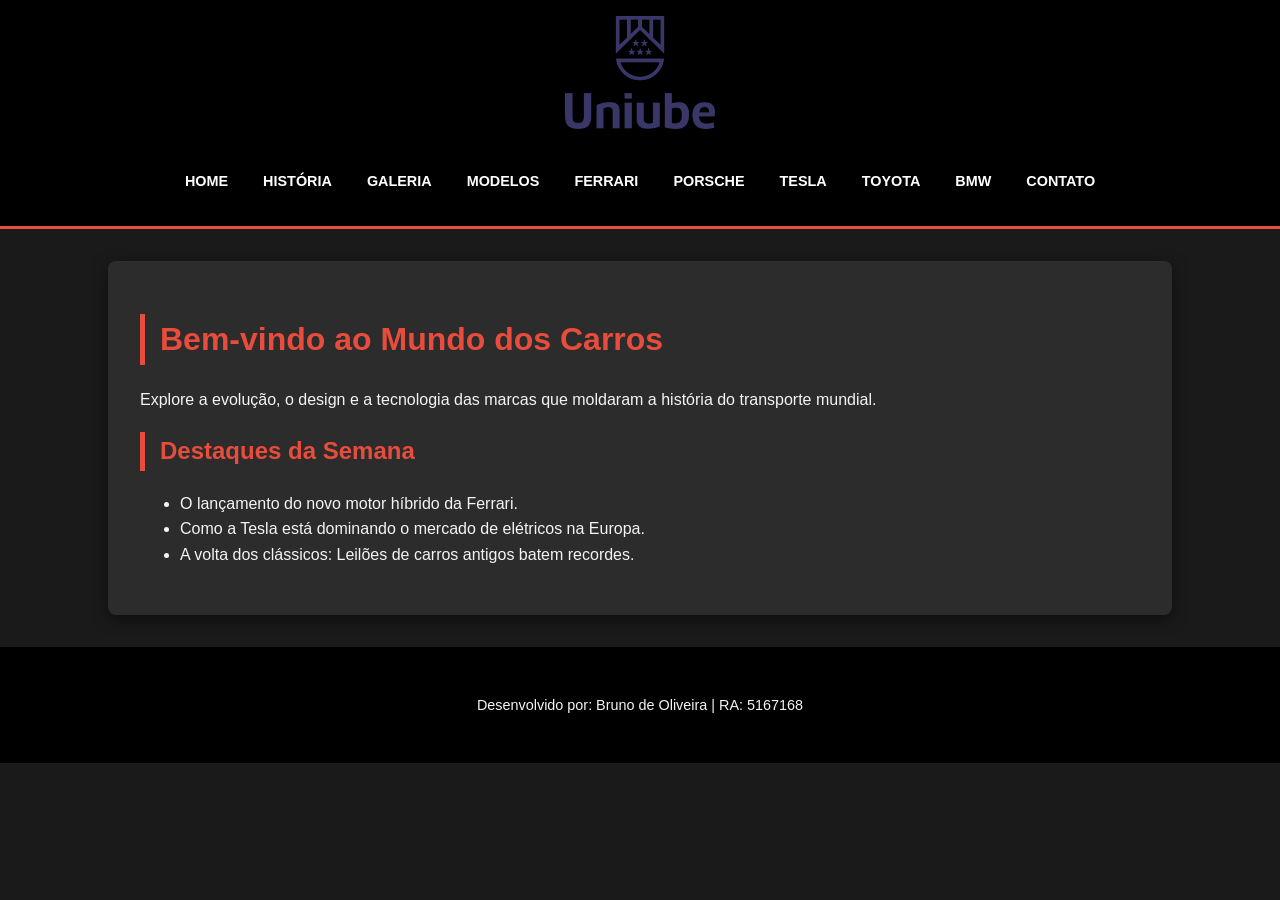
<file: index.html>
<!doctype html>
<html lang="pt-br">
  <head>
    <!-- Google Tag Manager -->
<script>(function(w,d,s,l,i){w[l]=w[l]||[];w[l].push({'gtm.start':
new Date().getTime(),event:'gtm.js'});var f=d.getElementsByTagName(s)[0],
j=d.createElement(s),dl=l!='dataLayer'?'&l='+l:'';j.async=true;j.src=
'https://www.googletagmanager.com/gtm.js?id='+i+dl;f.parentNode.insertBefore(j,f);
})(window,document,'script','dataLayer','GTM-5T6Q6W3V');</script>
<!-- End Google Tag Manager -->
    <meta charset="UTF-8" />
    <title>Mundo Automotivo - Home</title>
    <link rel="stylesheet" href="css/style.css" />
  </head>
  <body>
    <!-- Google Tag Manager (noscript) -->
<noscript><iframe src="https://www.googletagmanager.com/ns.html?id=GTM-5T6Q6W3V"
height="0" width="0" style="display:none;visibility:hidden"></iframe></noscript>
<!-- End Google Tag Manager (noscript) -->
    <header>
      <a href="https://uniube.br" target="_blank">
        <img src="imagens/Logo_Uniube.png" alt="Uniube" class="logo-uniube" />
      </a>
      <nav>
        <ul>
          <li><a href="index.html">Home</a></li>
          <li><a href="historia.html">História</a></li>
          <li><a href="galeria.html">Galeria</a></li>
          <li><a href="modelos.html">Modelos</a></li>
          <li><a href="ferrari.html">Ferrari</a></li>
          <li><a href="porsche.html">Porsche</a></li>
          <li><a href="tesla.html">Tesla</a></li>
          <li><a href="toyota.html">Toyota</a></li>
          <li><a href="bmw.html">BMW</a></li>
          <li><a href="contato.html">Contato</a></li>
        </ul>
      </nav>
    </header>
    <main>
      <h1>Bem-vindo ao Mundo dos Carros</h1>
      <p>
        Explore a evolução, o design e a tecnologia das marcas que moldaram a
        história do transporte mundial.
      </p>
      <h2>Destaques da Semana</h2>
      <ul>
        <li>O lançamento do novo motor híbrido da Ferrari.</li>
        <li>Como a Tesla está dominando o mercado de elétricos na Europa.</li>
        <li>
          A volta dos clássicos: Leilões de carros antigos batem recordes.
        </li>
      </ul>
    </main>
    <footer>
      <p>Desenvolvido por: Bruno de Oliveira | RA: 5167168</p>
    </footer>
  </body>
</html>
</file>
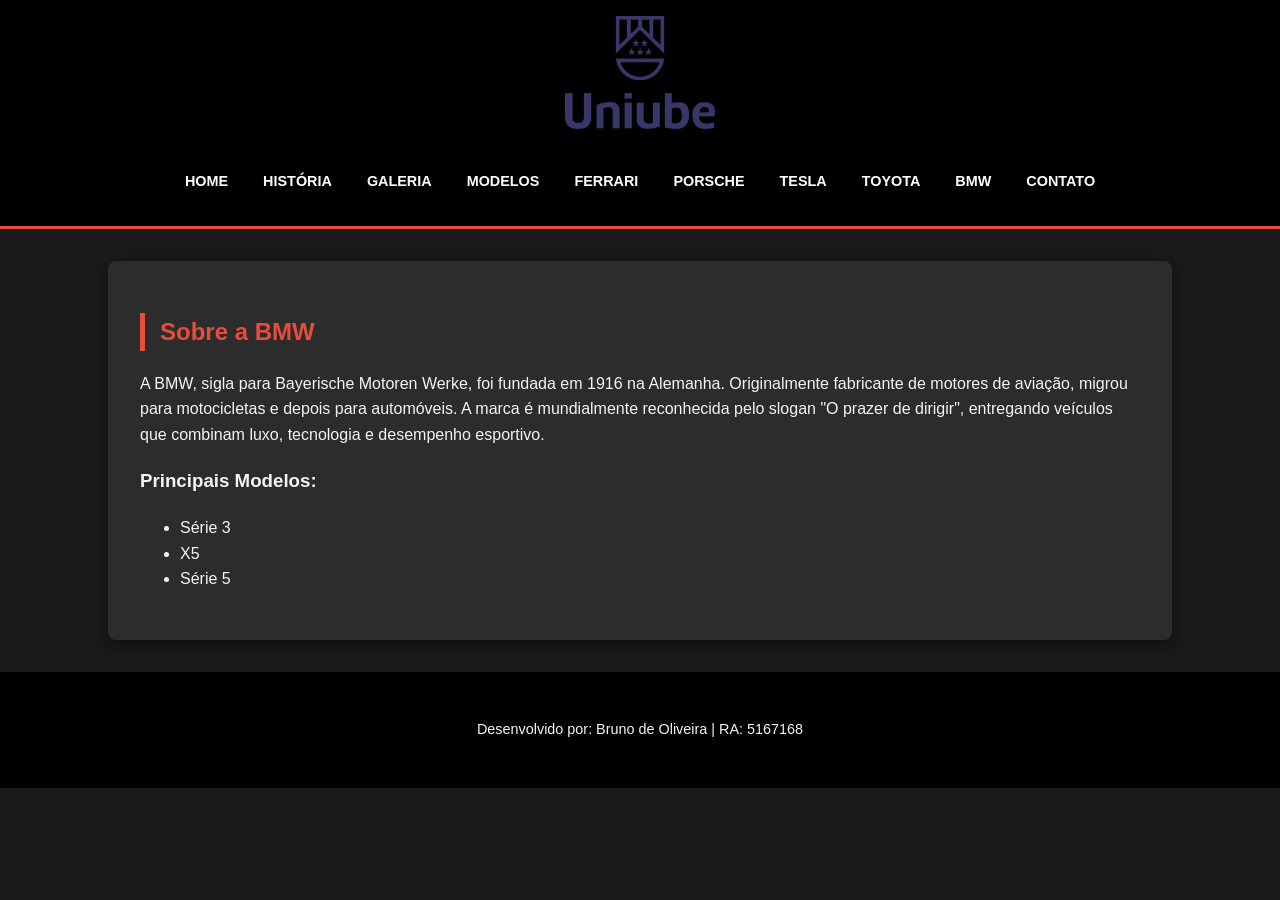
<file: bmw.html>
<!doctype html>
<html lang="pt-br">
  <head>
    <!-- Google Tag Manager -->
<script>(function(w,d,s,l,i){w[l]=w[l]||[];w[l].push({'gtm.start':
new Date().getTime(),event:'gtm.js'});var f=d.getElementsByTagName(s)[0],
j=d.createElement(s),dl=l!='dataLayer'?'&l='+l:'';j.async=true;j.src=
'https://www.googletagmanager.com/gtm.js?id='+i+dl;f.parentNode.insertBefore(j,f);
})(window,document,'script','dataLayer','GTM-5T6Q6W3V');</script>
<!-- End Google Tag Manager -->
    <meta charset="UTF-8" />
    <title>Mundo Automotivo - Home</title>
    <link rel="stylesheet" href="css/style.css" />
  </head>
  <body>
    <!-- Google Tag Manager (noscript) -->
<noscript><iframe src="https://www.googletagmanager.com/ns.html?id=GTM-5T6Q6W3V"
height="0" width="0" style="display:none;visibility:hidden"></iframe></noscript>
<!-- End Google Tag Manager (noscript) -->
    <header>
      <a href="https://uniube.br" target="_blank">
        <img src="imagens/Logo_Uniube.png" alt="Uniube" class="logo-uniube" />
      </a>
      <nav>
        <ul>
          <li><a href="index.html">Home</a></li>
          <li><a href="historia.html">História</a></li>
          <li><a href="galeria.html">Galeria</a></li>
          <li><a href="modelos.html">Modelos</a></li>
          <li><a href="ferrari.html">Ferrari</a></li>
          <li><a href="porsche.html">Porsche</a></li>
          <li><a href="tesla.html">Tesla</a></li>
          <li><a href="toyota.html">Toyota</a></li>
          <li><a href="bmw.html">BMW</a></li>
          <li><a href="contato.html">Contato</a></li>
        </ul>
      </nav>
    </header>
    <main>
      <h2>Sobre a BMW</h2>
      <p>
        A BMW, sigla para Bayerische Motoren Werke, foi fundada em 1916 na
        Alemanha. Originalmente fabricante de motores de aviação, migrou para
        motocicletas e depois para automóveis. A marca é mundialmente
        reconhecida pelo slogan "O prazer de dirigir", entregando veículos que
        combinam luxo, tecnologia e desempenho esportivo.
      </p>
      <h3>Principais Modelos:</h3>
      <ul>
        <li>Série 3</li>
        <li>X5</li>
        <li>Série 5</li>
      </ul>
    </main>
    <footer>
      <p>Desenvolvido por: Bruno de Oliveira | RA: 5167168</p>
    </footer>
  </body>
</html>
</file>
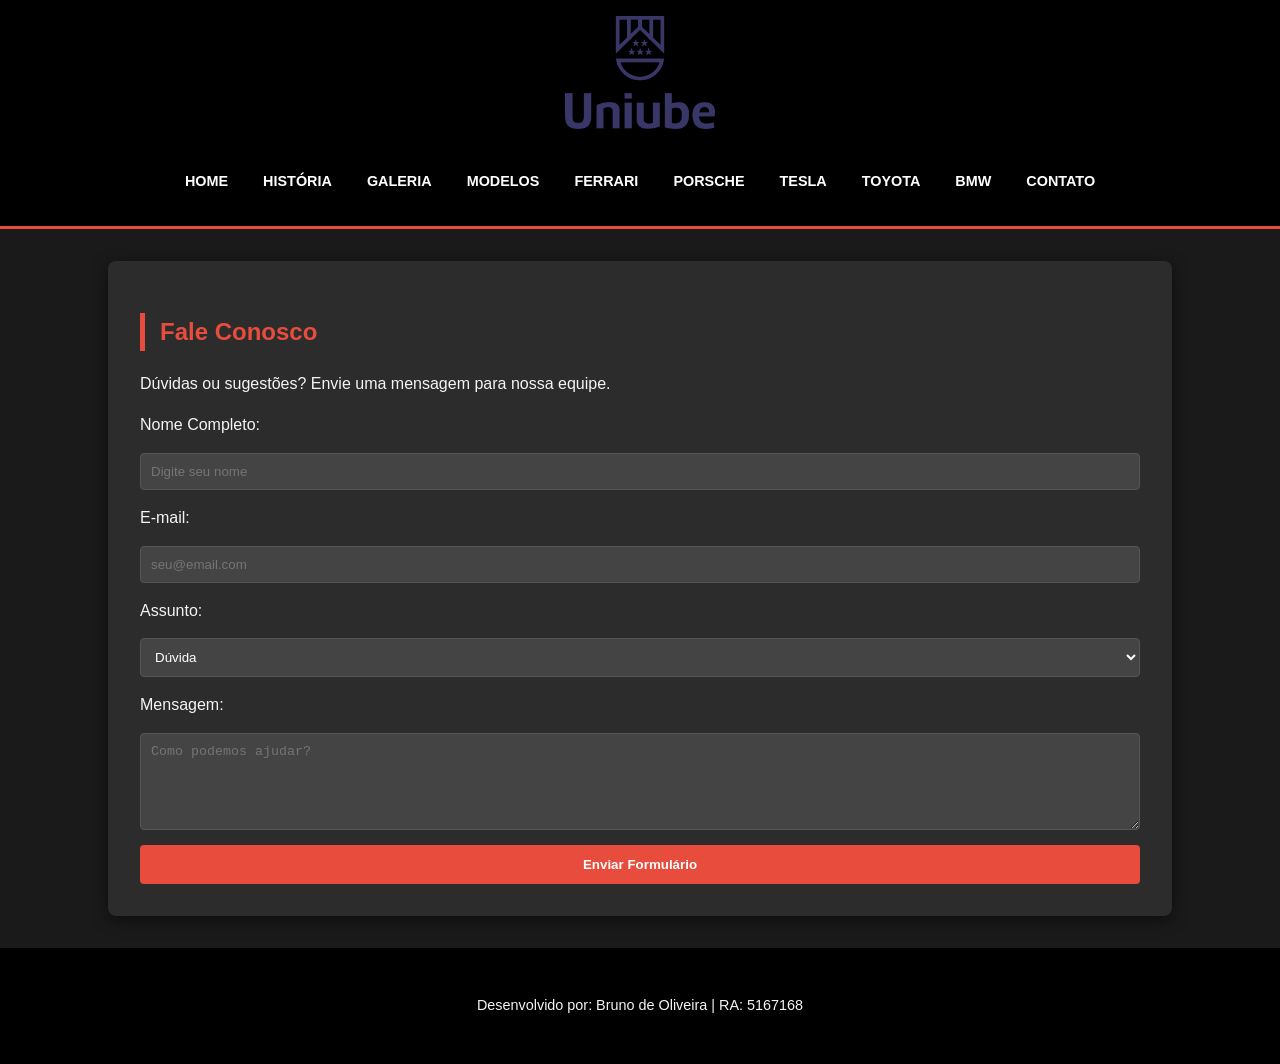
<file: contato.html>
<!doctype html>
<html lang="pt-br">
  <head>
        <!-- Google Tag Manager -->
<script>(function(w,d,s,l,i){w[l]=w[l]||[];w[l].push({'gtm.start':
new Date().getTime(),event:'gtm.js'});var f=d.getElementsByTagName(s)[0],
j=d.createElement(s),dl=l!='dataLayer'?'&l='+l:'';j.async=true;j.src=
'https://www.googletagmanager.com/gtm.js?id='+i+dl;f.parentNode.insertBefore(j,f);
})(window,document,'script','dataLayer','GTM-5T6Q6W3V');</script>
<!-- End Google Tag Manager -->
    <meta charset="UTF-8" />
    <title>Mundo Automotivo - Home</title>
    <link rel="stylesheet" href="css/style.css" />
  </head>
  <body>
    <!-- Google Tag Manager (noscript) -->
<noscript><iframe src="https://www.googletagmanager.com/ns.html?id=GTM-5T6Q6W3V"
height="0" width="0" style="display:none;visibility:hidden"></iframe></noscript>
<!-- End Google Tag Manager (noscript) -->
    <header>
      <a href="https://uniube.br" target="_blank">
        <img src="imagens/Logo_Uniube.png" alt="Uniube" class="logo-uniube" />
      </a>
      <nav>
        <ul>
          <li><a href="index.html">Home</a></li>
          <li><a href="historia.html">História</a></li>
          <li><a href="galeria.html">Galeria</a></li>
          <li><a href="modelos.html">Modelos</a></li>
          <li><a href="ferrari.html">Ferrari</a></li>
          <li><a href="porsche.html">Porsche</a></li>
          <li><a href="tesla.html">Tesla</a></li>
          <li><a href="toyota.html">Toyota</a></li>
          <li><a href="bmw.html">BMW</a></li>
          <li><a href="contato.html">Contato</a></li>
        </ul>
      </nav>
    </header>
    <main>
      <h2>Fale Conosco</h2>
      <p>Dúvidas ou sugestões? Envie uma mensagem para nossa equipe.</p>
      <form action="#">
        <label for="nome">Nome Completo:</label>
        <input type="text" id="nome" required placeholder="Digite seu nome" />

        <label for="email">E-mail:</label>
        <input type="email" id="email" required placeholder="seu@email.com" />

        <label for="assunto">Assunto:</label>
        <select id="assunto">
          <option value="duvida">Dúvida</option>
          <option value="sugestao">Sugestão</option>
          <option value="anuncio">Anunciar no site</option>
        </select>

        <label for="msg">Mensagem:</label>
        <textarea
          id="msg"
          rows="5"
          placeholder="Como podemos ajudar?"
        ></textarea>

        <button type="submit">Enviar Formulário</button>
      </form>
    </main>
    <footer>
      <p>Desenvolvido por: Bruno de Oliveira | RA: 5167168</p>
    </footer>
  </body>
</html>
</file>
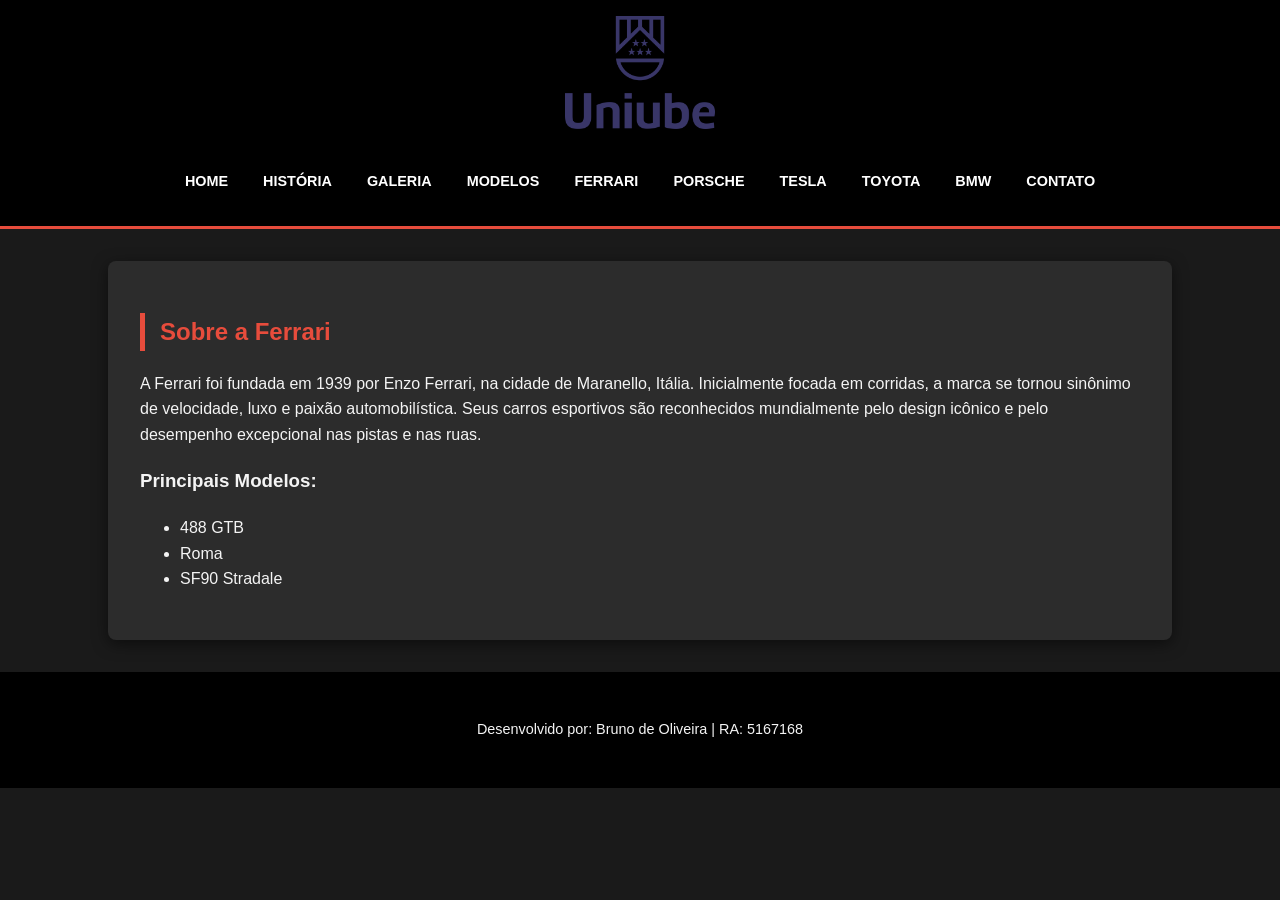
<file: ferrari.html>
<!doctype html>
<html lang="pt-br">
  <head>
    <!-- Google Tag Manager -->
<script>(function(w,d,s,l,i){w[l]=w[l]||[];w[l].push({'gtm.start':
new Date().getTime(),event:'gtm.js'});var f=d.getElementsByTagName(s)[0],
j=d.createElement(s),dl=l!='dataLayer'?'&l='+l:'';j.async=true;j.src=
'https://www.googletagmanager.com/gtm.js?id='+i+dl;f.parentNode.insertBefore(j,f);
})(window,document,'script','dataLayer','GTM-5T6Q6W3V');</script>
<!-- End Google Tag Manager -->
    <meta charset="UTF-8" />
    <title>Mundo Automotivo - Home</title>
    <link rel="stylesheet" href="css/style.css" />
  </head>
  <body>
    <!-- Google Tag Manager (noscript) -->
<noscript><iframe src="https://www.googletagmanager.com/ns.html?id=GTM-5T6Q6W3V"
height="0" width="0" style="display:none;visibility:hidden"></iframe></noscript>
<!-- End Google Tag Manager (noscript) -->
    <header>
      <a href="https://uniube.br" target="_blank">
        <img src="imagens/Logo_Uniube.png" alt="Uniube" class="logo-uniube" />
      </a>
      <nav>
        <ul>
          <li><a href="index.html">Home</a></li>
          <li><a href="historia.html">História</a></li>
          <li><a href="galeria.html">Galeria</a></li>
          <li><a href="modelos.html">Modelos</a></li>
          <li><a href="ferrari.html">Ferrari</a></li>
          <li><a href="porsche.html">Porsche</a></li>
          <li><a href="tesla.html">Tesla</a></li>
          <li><a href="toyota.html">Toyota</a></li>
          <li><a href="bmw.html">BMW</a></li>
          <li><a href="contato.html">Contato</a></li>
        </ul>
      </nav>
    </header>
    <main>
      <h2>Sobre a Ferrari</h2>
      <p>
        A Ferrari foi fundada em 1939 por Enzo Ferrari, na cidade de Maranello,
        Itália. Inicialmente focada em corridas, a marca se tornou sinônimo de
        velocidade, luxo e paixão automobilística. Seus carros esportivos são
        reconhecidos mundialmente pelo design icônico e pelo desempenho
        excepcional nas pistas e nas ruas.
      </p>
      <h3>Principais Modelos:</h3>
      <ul>
        <li>488 GTB</li>
        <li>Roma</li>
        <li>SF90 Stradale</li>
      </ul>
    </main>
    <footer>
      <p>Desenvolvido por: Bruno de Oliveira | RA: 5167168</p>
    </footer>
  </body>
</html>
</file>
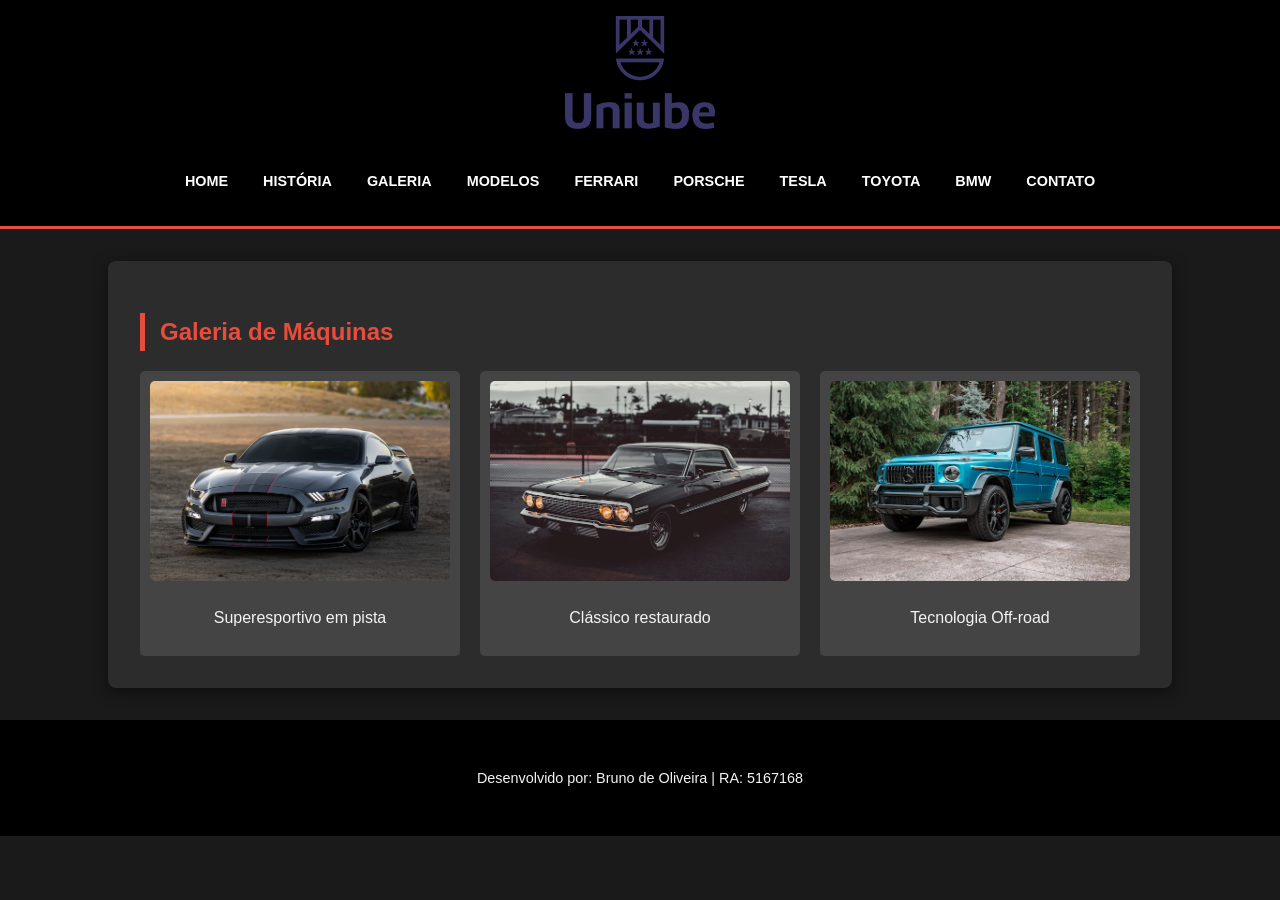
<file: galeria.html>
<!doctype html>
<html lang="pt-br">
  <head>
    <!-- Google Tag Manager -->
<script>(function(w,d,s,l,i){w[l]=w[l]||[];w[l].push({'gtm.start':
new Date().getTime(),event:'gtm.js'});var f=d.getElementsByTagName(s)[0],
j=d.createElement(s),dl=l!='dataLayer'?'&l='+l:'';j.async=true;j.src=
'https://www.googletagmanager.com/gtm.js?id='+i+dl;f.parentNode.insertBefore(j,f);
})(window,document,'script','dataLayer','GTM-5T6Q6W3V');</script>
<!-- End Google Tag Manager -->
    <meta charset="UTF-8" />
    <title>Mundo Automotivo - Home</title>
    <link rel="stylesheet" href="css/style.css" />
  </head>
  <body>
    <!-- Google Tag Manager (noscript) -->
<noscript><iframe src="https://www.googletagmanager.com/ns.html?id=GTM-5T6Q6W3V"
height="0" width="0" style="display:none;visibility:hidden"></iframe></noscript>
<!-- End Google Tag Manager (noscript) -->
    <header>
      <a href="https://uniube.br" target="_blank">
        <img src="imagens/Logo_Uniube.png" alt="Uniube" class="logo-uniube" />
      </a>
      <nav>
        <ul>
          <li><a href="index.html">Home</a></li>
          <li><a href="historia.html">História</a></li>
          <li><a href="galeria.html">Galeria</a></li>
          <li><a href="modelos.html">Modelos</a></li>
          <li><a href="ferrari.html">Ferrari</a></li>
          <li><a href="porsche.html">Porsche</a></li>
          <li><a href="tesla.html">Tesla</a></li>
          <li><a href="toyota.html">Toyota</a></li>
          <li><a href="bmw.html">BMW</a></li>
          <li><a href="contato.html">Contato</a></li>
        </ul>
      </nav>
    </header>
    <main>
      <h2>Galeria de Máquinas</h2>
      <div class="galeria">
        <div class="galeria-item">
          <img src="imagens/Carro_Esportivo.jpg" alt="Carro Esportivo" />
          <p>Superesportivo em pista</p>
        </div>
        <div class="galeria-item">
          <img src="imagens/Carro_Classico.jpg" alt="Carro Clássico" />
          <p>Clássico restaurado</p>
        </div>
        <div class="galeria-item">
          <img src="imagens/Carro_SUV.jpg" alt="SUV" />
          <p>Tecnologia Off-road</p>
        </div>
      </div>
    </main>
    <footer>
      <p>Desenvolvido por: Bruno de Oliveira | RA: 5167168</p>
    </footer>
  </body>
</html>
</file>
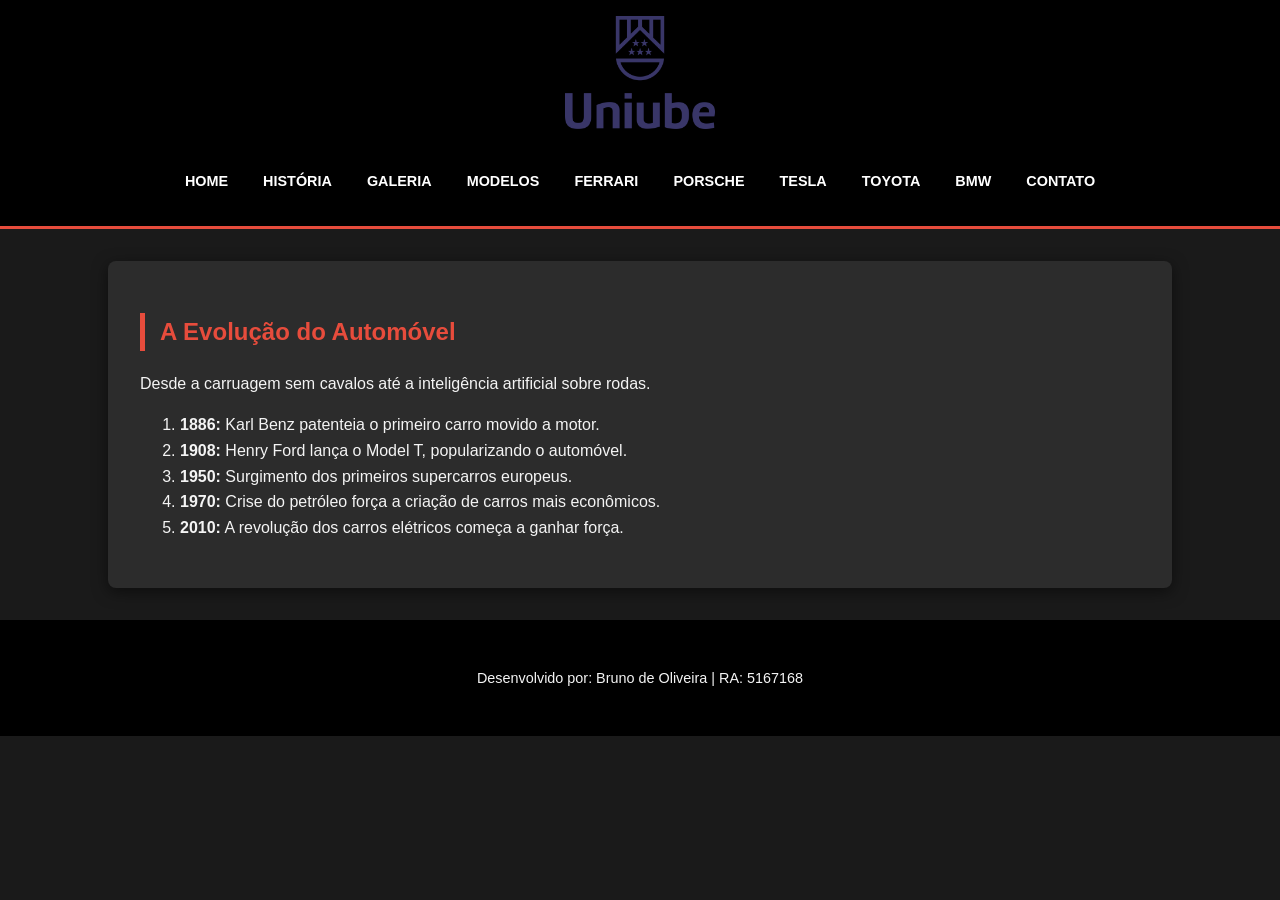
<file: historia.html>
<!doctype html>
<html lang="pt-br">
  <head>
    <!-- Google Tag Manager -->
<script>(function(w,d,s,l,i){w[l]=w[l]||[];w[l].push({'gtm.start':
new Date().getTime(),event:'gtm.js'});var f=d.getElementsByTagName(s)[0],
j=d.createElement(s),dl=l!='dataLayer'?'&l='+l:'';j.async=true;j.src=
'https://www.googletagmanager.com/gtm.js?id='+i+dl;f.parentNode.insertBefore(j,f);
})(window,document,'script','dataLayer','GTM-5T6Q6W3V');</script>
<!-- End Google Tag Manager -->
    <meta charset="UTF-8" />
    <title>Mundo Automotivo - Home</title>
    <link rel="stylesheet" href="css/style.css" />
  </head>
  <body>
    <!-- Google Tag Manager (noscript) -->
<noscript><iframe src="https://www.googletagmanager.com/ns.html?id=GTM-5T6Q6W3V"
height="0" width="0" style="display:none;visibility:hidden"></iframe></noscript>
<!-- End Google Tag Manager (noscript) -->
    <header>
      <a href="https://uniube.br" target="_blank">
        <img src="imagens/Logo_Uniube.png" alt="Uniube" class="logo-uniube" />
      </a>
      <nav>
        <ul>
          <li><a href="index.html">Home</a></li>
          <li><a href="historia.html">História</a></li>
          <li><a href="galeria.html">Galeria</a></li>
          <li><a href="modelos.html">Modelos</a></li>
          <li><a href="ferrari.html">Ferrari</a></li>
          <li><a href="porsche.html">Porsche</a></li>
          <li><a href="tesla.html">Tesla</a></li>
          <li><a href="toyota.html">Toyota</a></li>
          <li><a href="bmw.html">BMW</a></li>
          <li><a href="contato.html">Contato</a></li>
        </ul>
      </nav>
    </header>
    <main>
      <h2>A Evolução do Automóvel</h2>
      <p>
        Desde a carruagem sem cavalos até a inteligência artificial sobre rodas.
      </p>
      <ol>
        <li>
          <strong>1886:</strong> Karl Benz patenteia o primeiro carro movido a
          motor.
        </li>
        <li>
          <strong>1908:</strong> Henry Ford lança o Model T, popularizando o
          automóvel.
        </li>
        <li>
          <strong>1950:</strong> Surgimento dos primeiros supercarros europeus.
        </li>
        <li>
          <strong>1970:</strong> Crise do petróleo força a criação de carros
          mais econômicos.
        </li>
        <li>
          <strong>2010:</strong> A revolução dos carros elétricos começa a
          ganhar força.
        </li>
      </ol>
    </main>
    <footer>
      <p>Desenvolvido por: Bruno de Oliveira | RA: 5167168</p>
    </footer>
  </body>
</html>
</file>
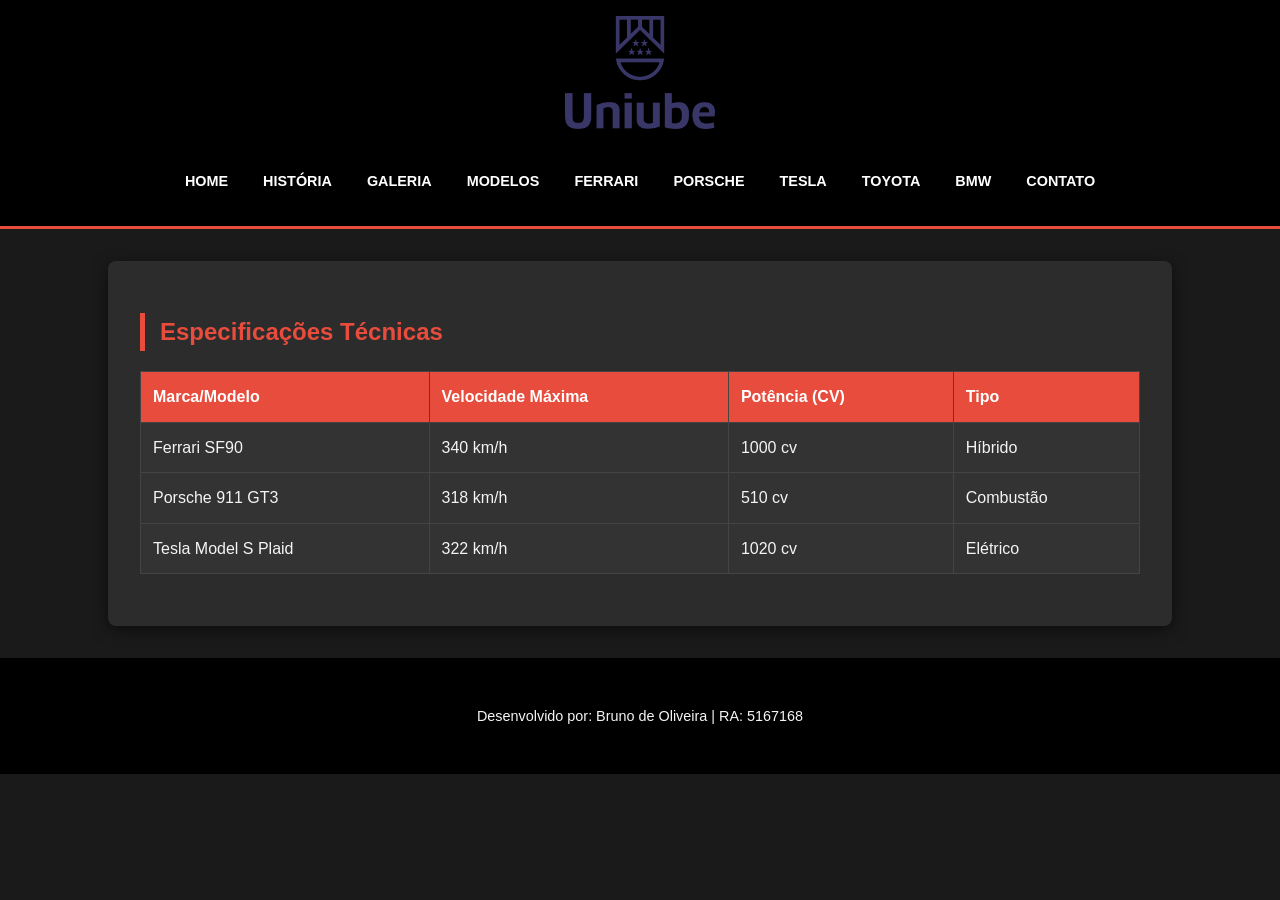
<file: modelos.html>
<!doctype html>
<html lang="pt-br">
  <head>
    <!-- Google Tag Manager -->
<script>(function(w,d,s,l,i){w[l]=w[l]||[];w[l].push({'gtm.start':
new Date().getTime(),event:'gtm.js'});var f=d.getElementsByTagName(s)[0],
j=d.createElement(s),dl=l!='dataLayer'?'&l='+l:'';j.async=true;j.src=
'https://www.googletagmanager.com/gtm.js?id='+i+dl;f.parentNode.insertBefore(j,f);
})(window,document,'script','dataLayer','GTM-5T6Q6W3V');</script>
<!-- End Google Tag Manager -->
    <meta charset="UTF-8" />
    <title>Mundo Automotivo - Home</title>
    <link rel="stylesheet" href="css/style.css" />
  </head>
  <body>
    <!-- Google Tag Manager (noscript) -->
<noscript><iframe src="https://www.googletagmanager.com/ns.html?id=GTM-5T6Q6W3V"
height="0" width="0" style="display:none;visibility:hidden"></iframe></noscript>
<!-- End Google Tag Manager (noscript) -->
    <header>
      <a href="https://uniube.br" target="_blank">
        <img src="imagens/Logo_Uniube.png" alt="Uniube" class="logo-uniube" />
      </a>
      <nav>
        <ul>
          <li><a href="index.html">Home</a></li>
          <li><a href="historia.html">História</a></li>
          <li><a href="galeria.html">Galeria</a></li>
          <li><a href="modelos.html">Modelos</a></li>
          <li><a href="ferrari.html">Ferrari</a></li>
          <li><a href="porsche.html">Porsche</a></li>
          <li><a href="tesla.html">Tesla</a></li>
          <li><a href="toyota.html">Toyota</a></li>
          <li><a href="bmw.html">BMW</a></li>
          <li><a href="contato.html">Contato</a></li>
        </ul>
      </nav>
    </header>
    <main>
      <h2>Especificações Técnicas</h2>
      <table>
        <tr>
          <th>Marca/Modelo</th>
          <th>Velocidade Máxima</th>
          <th>Potência (CV)</th>
          <th>Tipo</th>
        </tr>
        <tr>
          <td>Ferrari SF90</td>
          <td>340 km/h</td>
          <td>1000 cv</td>
          <td>Híbrido</td>
        </tr>
        <tr>
          <td>Porsche 911 GT3</td>
          <td>318 km/h</td>
          <td>510 cv</td>
          <td>Combustão</td>
        </tr>
        <tr>
          <td>Tesla Model S Plaid</td>
          <td>322 km/h</td>
          <td>1020 cv</td>
          <td>Elétrico</td>
        </tr>
      </table>
    </main>
    <footer>
      <p>Desenvolvido por: Bruno de Oliveira | RA: 5167168</p>
    </footer>
  </body>
</html>
</file>
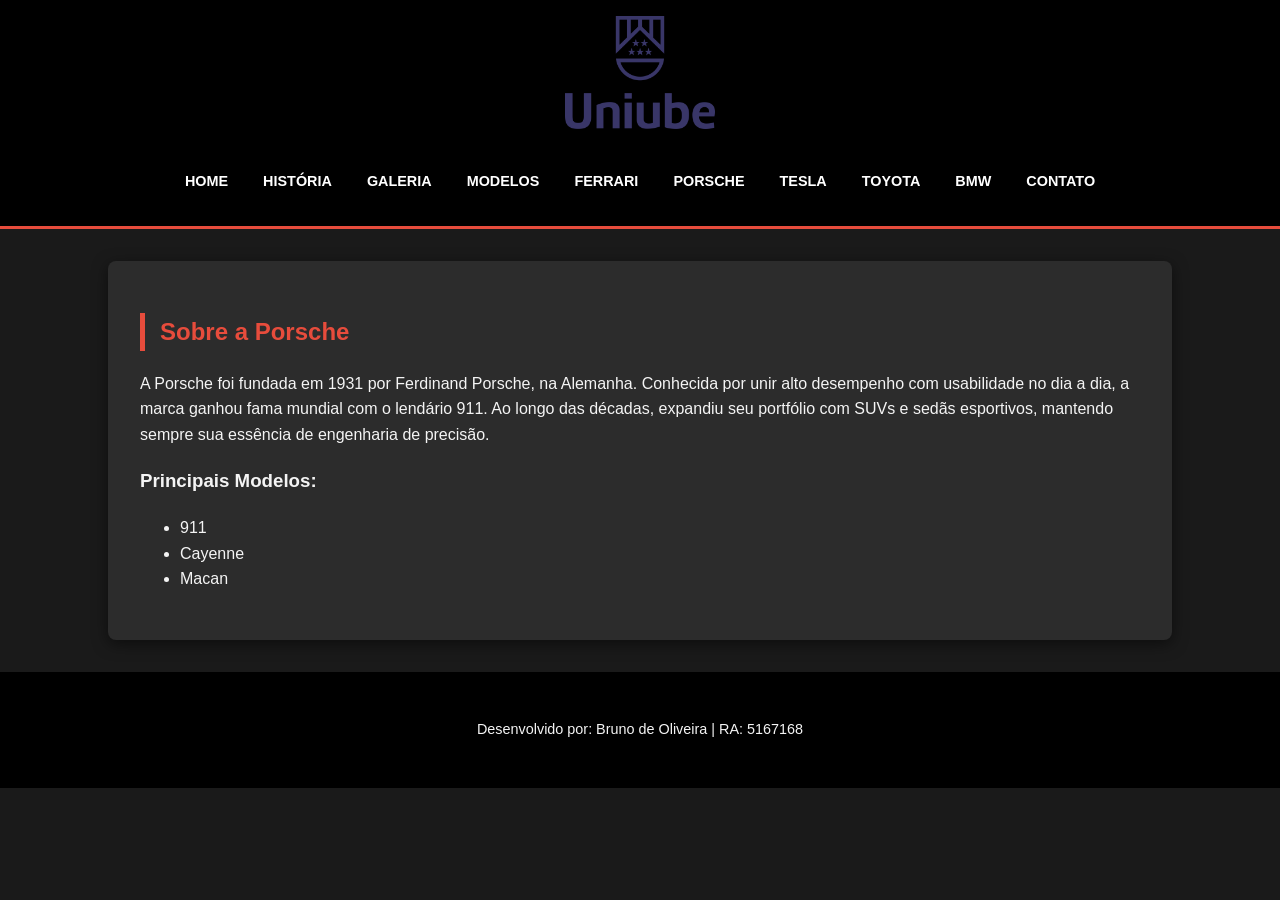
<file: porsche.html>
<!doctype html>
<html lang="pt-br">
  <head>
    <!-- Google Tag Manager -->
<script>(function(w,d,s,l,i){w[l]=w[l]||[];w[l].push({'gtm.start':
new Date().getTime(),event:'gtm.js'});var f=d.getElementsByTagName(s)[0],
j=d.createElement(s),dl=l!='dataLayer'?'&l='+l:'';j.async=true;j.src=
'https://www.googletagmanager.com/gtm.js?id='+i+dl;f.parentNode.insertBefore(j,f);
})(window,document,'script','dataLayer','GTM-5T6Q6W3V');</script>
<!-- End Google Tag Manager -->
    <meta charset="UTF-8" />
    <title>Mundo Automotivo - Home</title>
    <link rel="stylesheet" href="css/style.css" />
  </head>
  <body>
    <!-- Google Tag Manager (noscript) -->
<noscript><iframe src="https://www.googletagmanager.com/ns.html?id=GTM-5T6Q6W3V"
height="0" width="0" style="display:none;visibility:hidden"></iframe></noscript>
<!-- End Google Tag Manager (noscript) -->
    <header>
      <a href="https://uniube.br" target="_blank">
        <img src="imagens/Logo_Uniube.png" alt="Uniube" class="logo-uniube" />
      </a>
      <nav>
        <ul>
          <li><a href="index.html">Home</a></li>
          <li><a href="historia.html">História</a></li>
          <li><a href="galeria.html">Galeria</a></li>
          <li><a href="modelos.html">Modelos</a></li>
          <li><a href="ferrari.html">Ferrari</a></li>
          <li><a href="porsche.html">Porsche</a></li>
          <li><a href="tesla.html">Tesla</a></li>
          <li><a href="toyota.html">Toyota</a></li>
          <li><a href="bmw.html">BMW</a></li>
          <li><a href="contato.html">Contato</a></li>
        </ul>
      </nav>
    </header>
    <main>
      <h2>Sobre a Porsche</h2>
      <p>
        A Porsche foi fundada em 1931 por Ferdinand Porsche, na Alemanha.
        Conhecida por unir alto desempenho com usabilidade no dia a dia, a marca
        ganhou fama mundial com o lendário 911. Ao longo das décadas, expandiu
        seu portfólio com SUVs e sedãs esportivos, mantendo sempre sua essência
        de engenharia de precisão.
      </p>
      <h3>Principais Modelos:</h3>
      <ul>
        <li>911</li>
        <li>Cayenne</li>
        <li>Macan</li>
      </ul>
    </main>
    <footer>
      <p>Desenvolvido por: Bruno de Oliveira | RA: 5167168</p>
    </footer>
  </body>
</html>
</file>
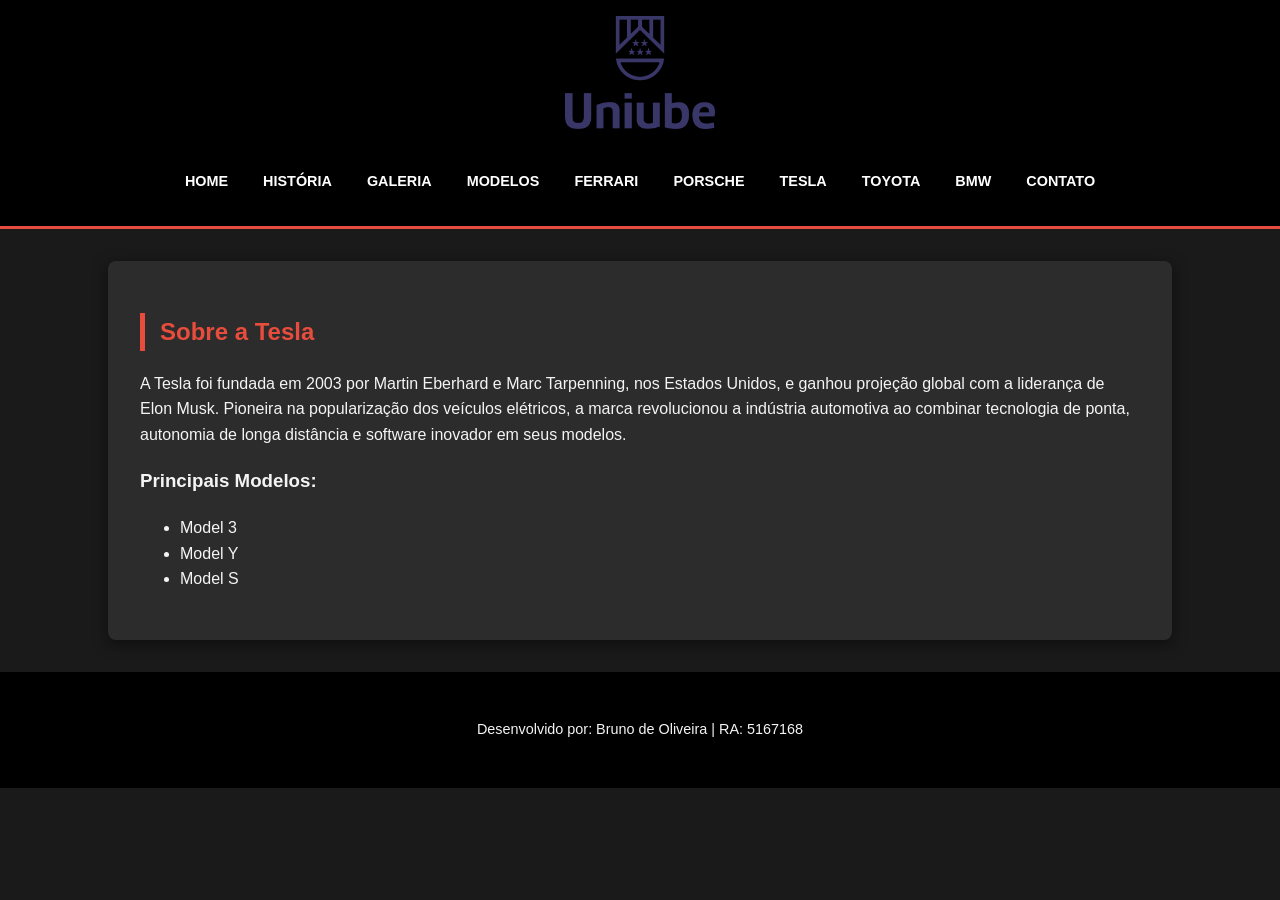
<file: tesla.html>
<!doctype html>
<html lang="pt-br">
  <head>
    <!-- Google Tag Manager -->
<script>(function(w,d,s,l,i){w[l]=w[l]||[];w[l].push({'gtm.start':
new Date().getTime(),event:'gtm.js'});var f=d.getElementsByTagName(s)[0],
j=d.createElement(s),dl=l!='dataLayer'?'&l='+l:'';j.async=true;j.src=
'https://www.googletagmanager.com/gtm.js?id='+i+dl;f.parentNode.insertBefore(j,f);
})(window,document,'script','dataLayer','GTM-5T6Q6W3V');</script>
<!-- End Google Tag Manager -->
    <meta charset="UTF-8" />
    <title>Mundo Automotivo - Home</title>
    <link rel="stylesheet" href="css/style.css" />
  </head>
  <body>
    <!-- Google Tag Manager (noscript) -->
<noscript><iframe src="https://www.googletagmanager.com/ns.html?id=GTM-5T6Q6W3V"
height="0" width="0" style="display:none;visibility:hidden"></iframe></noscript>
<!-- End Google Tag Manager (noscript) -->
    <header>
      <a href="https://uniube.br" target="_blank">
        <img src="imagens/Logo_Uniube.png" alt="Uniube" class="logo-uniube" />
      </a>
      <nav>
        <ul>
          <li><a href="index.html">Home</a></li>
          <li><a href="historia.html">História</a></li>
          <li><a href="galeria.html">Galeria</a></li>
          <li><a href="modelos.html">Modelos</a></li>
          <li><a href="ferrari.html">Ferrari</a></li>
          <li><a href="porsche.html">Porsche</a></li>
          <li><a href="tesla.html">Tesla</a></li>
          <li><a href="toyota.html">Toyota</a></li>
          <li><a href="bmw.html">BMW</a></li>
          <li><a href="contato.html">Contato</a></li>
        </ul>
      </nav>
    </header>
    <main>
      <h2>Sobre a Tesla</h2>
      <p>
        A Tesla foi fundada em 2003 por Martin Eberhard e Marc Tarpenning, nos
        Estados Unidos, e ganhou projeção global com a liderança de Elon Musk.
        Pioneira na popularização dos veículos elétricos, a marca revolucionou a
        indústria automotiva ao combinar tecnologia de ponta, autonomia de longa
        distância e software inovador em seus modelos.
      </p>
      <h3>Principais Modelos:</h3>
      <ul>
        <li>Model 3</li>
        <li>Model Y</li>
        <li>Model S</li>
      </ul>
    </main>
    <footer>
      <p>Desenvolvido por: Bruno de Oliveira | RA: 5167168</p>
    </footer>
  </body>
</html>
</file>
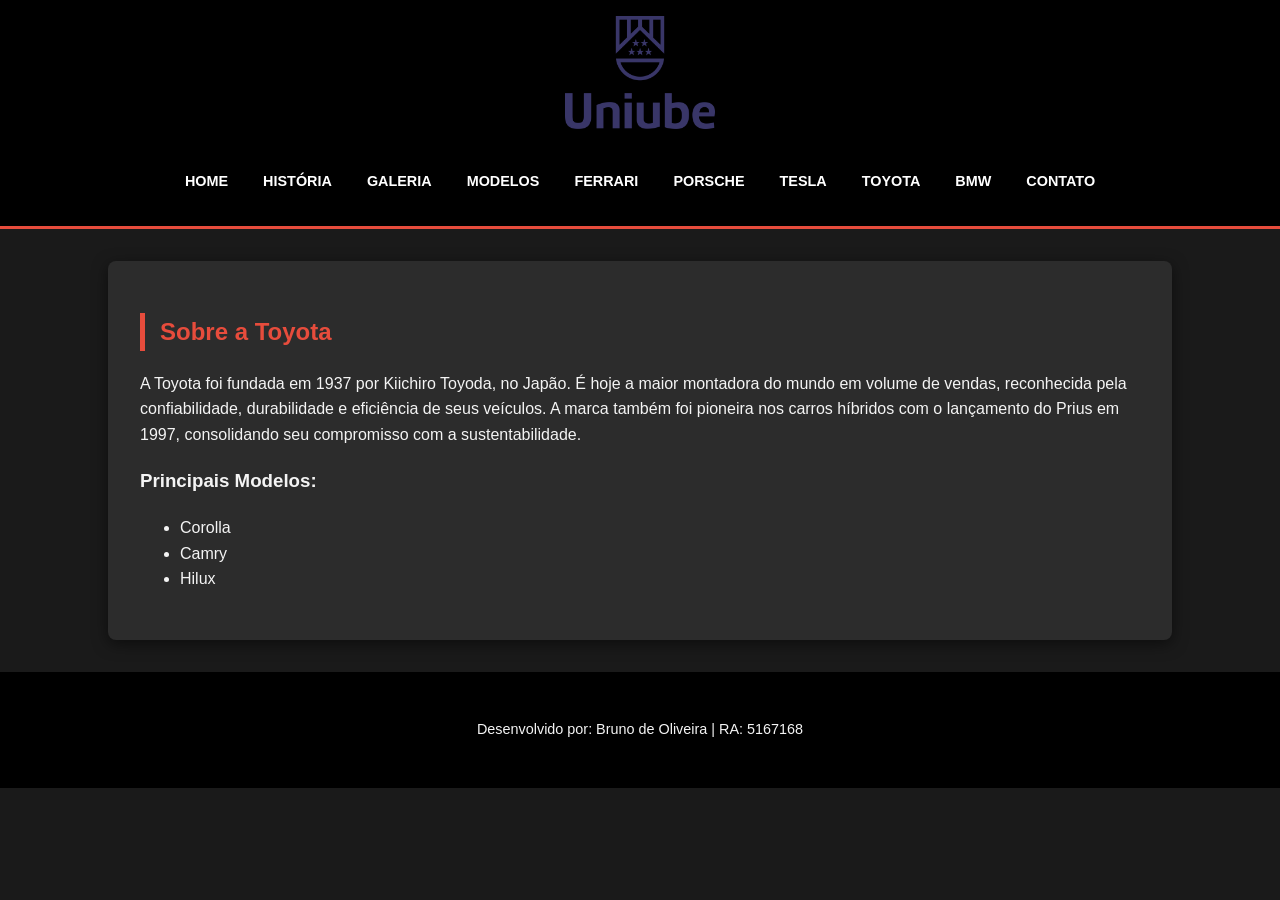
<file: toyota.html>
<!doctype html>
<html lang="pt-br">
  <head>
    <!-- Google Tag Manager -->
<script>(function(w,d,s,l,i){w[l]=w[l]||[];w[l].push({'gtm.start':
new Date().getTime(),event:'gtm.js'});var f=d.getElementsByTagName(s)[0],
j=d.createElement(s),dl=l!='dataLayer'?'&l='+l:'';j.async=true;j.src=
'https://www.googletagmanager.com/gtm.js?id='+i+dl;f.parentNode.insertBefore(j,f);
})(window,document,'script','dataLayer','GTM-5T6Q6W3V');</script>
<!-- End Google Tag Manager -->
    <meta charset="UTF-8" />
    <title>Mundo Automotivo - Home</title>
    <link rel="stylesheet" href="css/style.css" />
  </head>
  <body>
    <!-- Google Tag Manager (noscript) -->
<noscript><iframe src="https://www.googletagmanager.com/ns.html?id=GTM-5T6Q6W3V"
height="0" width="0" style="display:none;visibility:hidden"></iframe></noscript>
<!-- End Google Tag Manager (noscript) -->
    <header>
      <a href="https://uniube.br" target="_blank">
        <img src="imagens/Logo_Uniube.png" alt="Uniube" class="logo-uniube" />
      </a>
      <nav>
        <ul>
          <li><a href="index.html">Home</a></li>
          <li><a href="historia.html">História</a></li>
          <li><a href="galeria.html">Galeria</a></li>
          <li><a href="modelos.html">Modelos</a></li>
          <li><a href="ferrari.html">Ferrari</a></li>
          <li><a href="porsche.html">Porsche</a></li>
          <li><a href="tesla.html">Tesla</a></li>
          <li><a href="toyota.html">Toyota</a></li>
          <li><a href="bmw.html">BMW</a></li>
          <li><a href="contato.html">Contato</a></li>
        </ul>
      </nav>
    </header>
    <main>
      <h2>Sobre a Toyota</h2>
      <p>
        A Toyota foi fundada em 1937 por Kiichiro Toyoda, no Japão. É hoje a
        maior montadora do mundo em volume de vendas, reconhecida pela
        confiabilidade, durabilidade e eficiência de seus veículos. A marca
        também foi pioneira nos carros híbridos com o lançamento do Prius em
        1997, consolidando seu compromisso com a sustentabilidade.
      </p>
      <h3>Principais Modelos:</h3>
      <ul>
        <li>Corolla</li>
        <li>Camry</li>
        <li>Hilux</li>
      </ul>
    </main>
    <footer>
      <p>Desenvolvido por: Bruno de Oliveira | RA: 5167168</p>
    </footer>
  </body>
</html>
</file>
<file: css/style.css>
/* css/style.css */
body {
    font-family: 'Segoe UI', Tahoma, Geneva, Verdana, sans-serif;
    margin: 0;
    padding: 0;
    background-color: #1a1a1a;
    color: #f4f4f4;
    line-height: 1.6;
}

header {
    background-color: #000;
    padding: 1rem 2rem;
    display: flex;
    flex-direction: column;
    align-items: center;
    border-bottom: 3px solid #e74c3c;
}

.logo-uniube {
    max-width: 150px;
    margin-bottom: 1rem;
    transition: transform 0.3s;
}

.logo-uniube:hover {
    transform: scale(1.05);
}

nav ul {
    list-style: none;
    padding: 0;
    display: flex;
    flex-wrap: wrap;
    justify-content: center;
    gap: 15px;
}

nav a {
    text-decoration: none;
    color: #fff;
    font-weight: bold;
    text-transform: uppercase;
    font-size: 0.9rem;
    padding: 5px 10px;
    border-radius: 4px;
    transition: background 0.3s;
}

nav a:hover {
    background-color: #e74c3c;
}

main {
    max-width: 1000px;
    margin: 2rem auto;
    padding: 2rem;
    background-color: #2c2c2c;
    border-radius: 8px;
    box-shadow: 0 4px 15px rgba(0,0,0,0.5);
}

h1, h2 {
    color: #e74c3c;
    border-left: 5px solid #e74c3c;
    padding-left: 15px;
}

table {
    width: 100%;
    border-collapse: collapse;
    margin: 20px 0;
    background-color: #333;
}

table th, table td {
    padding: 12px;
    border: 1px solid #444;
    text-align: left;
}

table th {
    background-color: #e74c3c;
    color: white;
}

.galeria {
    display: grid;
    grid-template-columns: repeat(auto-fit, minmax(250px, 1fr));
    gap: 20px;
    margin-top: 20px;
}

.galeria-item {
    background: #444;
    padding: 10px;
    border-radius: 5px;
    text-align: center;
}

.galeria img {
    width: 100%;
    height: 200px;
    object-fit: cover;
    border-radius: 5px;
}

form {
    display: flex;
    flex-direction: column;
    gap: 15px;
}

input, textarea, select {
    padding: 10px;
    border-radius: 4px;
    border: 1px solid #555;
    background: #444;
    color: white;
}

button {
    padding: 12px;
    background: #e74c3c;
    color: white;
    border: none;
    font-weight: bold;
    cursor: pointer;
    border-radius: 4px;
}

footer {
    text-align: center;
    padding: 2rem;
    margin-top: 2rem;
    background: #000;
    font-size: 0.9rem;
}
</file>
